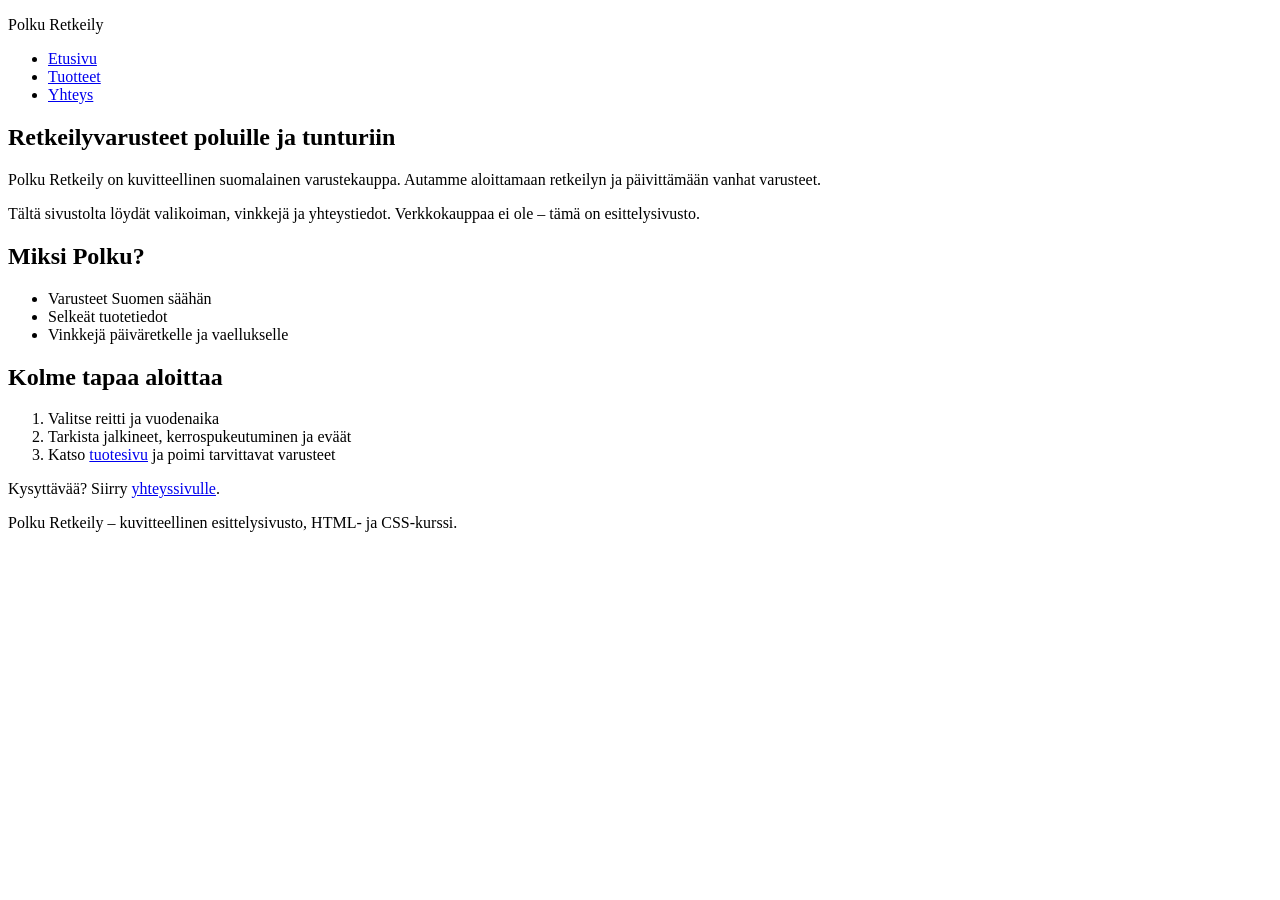
<file: index.html>
<!DOCTYPE html>
<html lang="fi">
<head>
  <meta charset="UTF-8">
  <meta name="viewport" content="width=device-width, initial-scale=1.0">
  <title>Polku Retkeily – etusivu</title>
  <link rel="stylesheet" href="css/style.css">
</head>
<body>
  <header>
    <p class="logo">Polku Retkeily</p>
    <nav>
      <ul>
        <li><a href="index.html">Etusivu</a></li>
        <li><a href="tuotteet.html">Tuotteet</a></li>
        <li><a href="yhteys.html">Yhteys</a></li>
      </ul>
    </nav>
  </header>

  <main>
    <section>
      <h1>Retkeilyvarusteet poluille ja tunturiin</h1>
      <p>Polku Retkeily on kuvitteellinen suomalainen varustekauppa. Autamme aloittamaan retkeilyn ja päivittämään vanhat varusteet.</p>
      <p>Tältä sivustolta löydät valikoiman, vinkkejä ja yhteystiedot. Verkkokauppaa ei ole – tämä on esittelysivusto.</p>
    </section>

    <section>
      <h2>Miksi Polku?</h2>
      <ul>
        <li>Varusteet Suomen säähän</li>
        <li>Selkeät tuotetiedot</li>
        <li>Vinkkejä päiväretkelle ja vaellukselle</li>
      </ul>
    </section>

    <section>
      <h2>Kolme tapaa aloittaa</h2>
      <ol>
        <li>Valitse reitti ja vuodenaika</li>
        <li>Tarkista jalkineet, kerrospukeutuminen ja eväät</li>
        <li>Katso <a href="tuotteet.html">tuotesivu</a> ja poimi tarvittavat varusteet</li>
      </ol>
      <p>Kysyttävää? Siirry <a href="yhteys.html">yhteyssivulle</a>.</p>
    </section>
  </main>

  <footer>
    <p>Polku Retkeily – kuvitteellinen esittelysivusto, HTML- ja CSS-kurssi.</p>
  </footer>
</body>
</html>
</file>
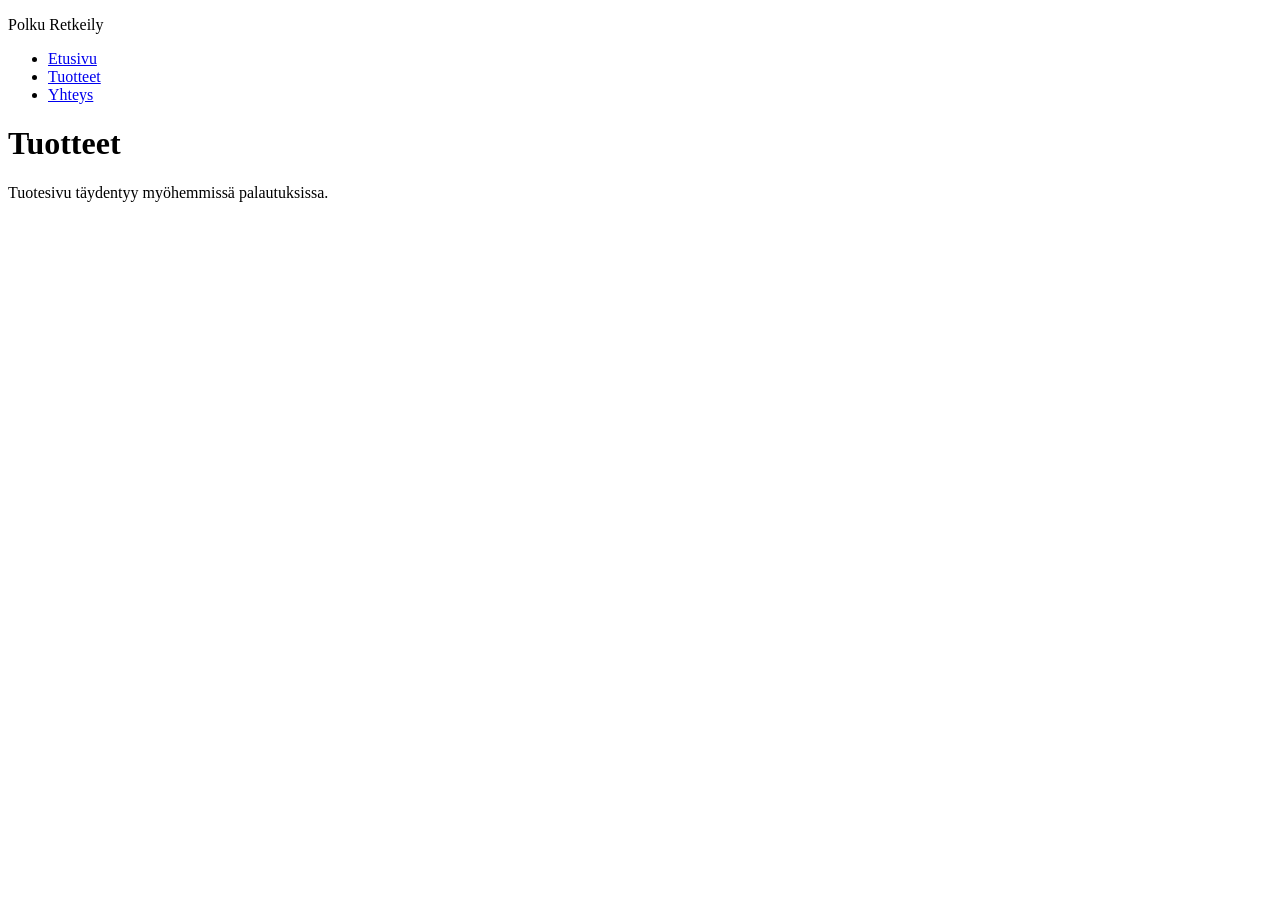
<file: tuotteet.html>
<!DOCTYPE html>
<html lang="fi">
<head>
  <meta charset="UTF-8">
  <meta name="viewport" content="width=device-width, initial-scale=1.0">
  <title>Polku Retkeily – tuotteet</title>
  <link rel="stylesheet" href="css/style.css">
</head>
<body>
  <header>
    <p class="logo">Polku Retkeily</p>
    <nav>
      <ul>
        <li><a href="index.html">Etusivu</a></li>
        <li><a href="tuotteet.html">Tuotteet</a></li>
        <li><a href="yhteys.html">Yhteys</a></li>
      </ul>
    </nav>
  </header>
  <main>
    <h1>Tuotteet</h1>
    <p>Tuotesivu täydentyy myöhemmissä palautuksissa.</p>
  </main>
</body>
</html>
</file>
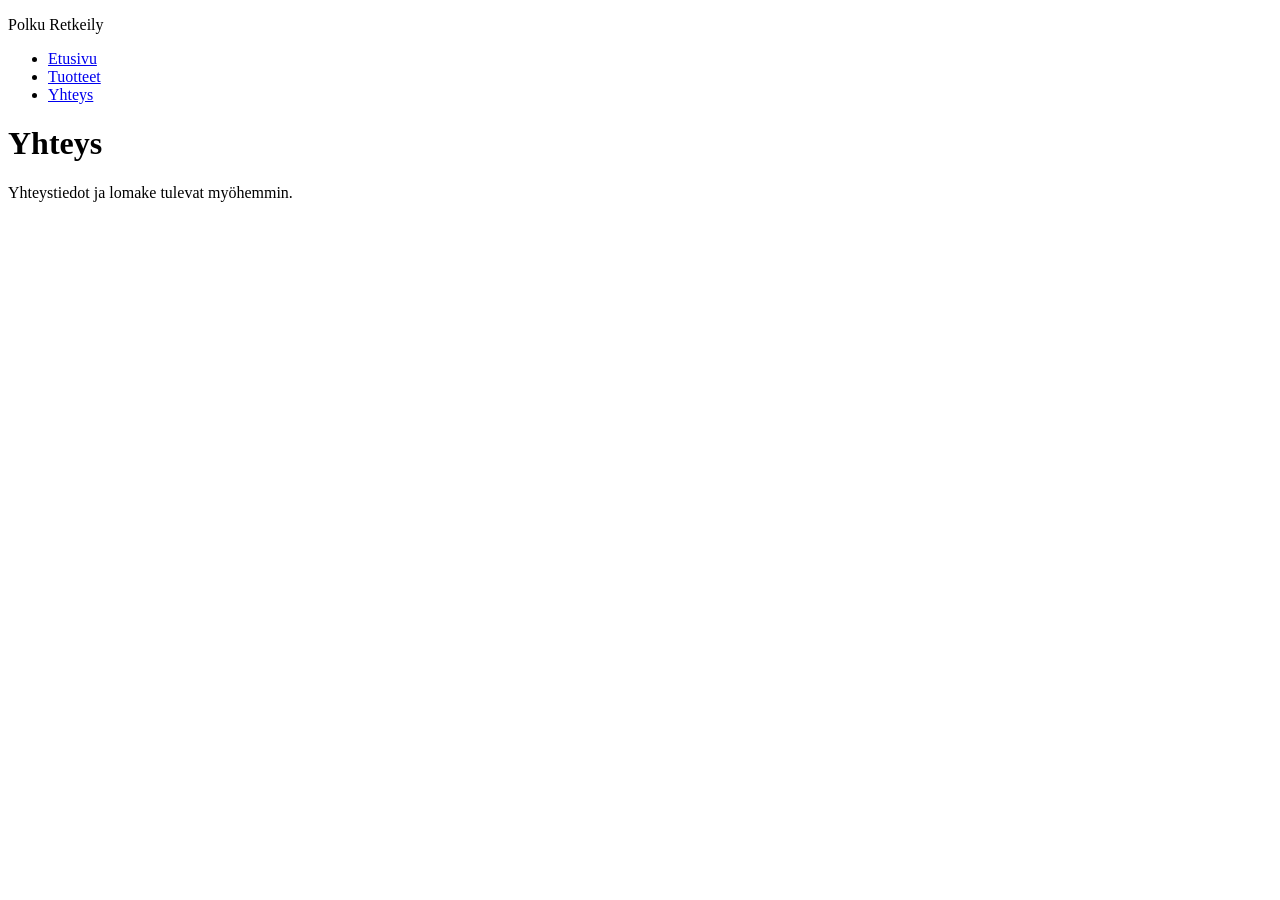
<file: yhteys.html>
<!DOCTYPE html>
<html lang="fi">
<head>
  <meta charset="UTF-8">
  <meta name="viewport" content="width=device-width, initial-scale=1.0">
  <title>Polku Retkeily – yhteys</title>
  <link rel="stylesheet" href="css/style.css">
</head>
<body>
  <header>
    <p class="logo">Polku Retkeily</p>
    <nav>
      <ul>
        <li><a href="index.html">Etusivu</a></li>
        <li><a href="tuotteet.html">Tuotteet</a></li>
        <li><a href="yhteys.html">Yhteys</a></li>
      </ul>
    </nav>
  </header>
  <main>
    <h1>Yhteys</h1>
    <p>Yhteystiedot ja lomake tulevat myöhemmin.</p>
  </main>
</body>
</html>
</file>
<file: css/style.css>
/* Vaihe 2: tänne värit, fontit ja box model */
</file>
